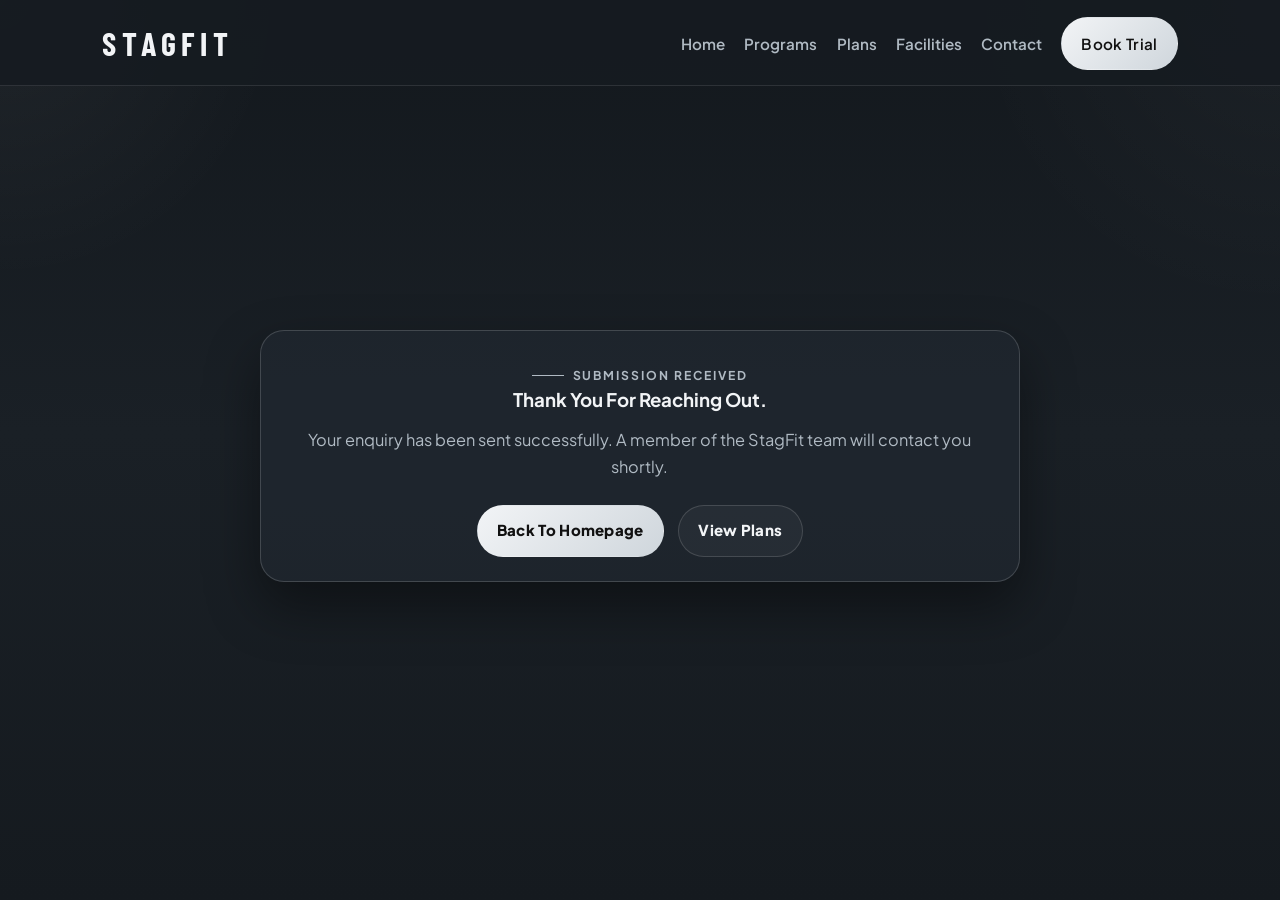
<file: thankyou.html>
<!DOCTYPE html>
<html lang="en">
<head>
<meta charset="UTF-8">
<meta name="viewport" content="width=device-width, initial-scale=1.0">
<meta name="description" content="Thank you for contacting StagFit Gym Panipat.">
<title>Thank You | StagFit Gym Panipat</title>
<link rel="preconnect" href="https://fonts.googleapis.com">
<link rel="preconnect" href="https://fonts.gstatic.com" crossorigin>
<link href="https://fonts.googleapis.com/css2?family=Barlow+Condensed:wght@600;700&family=Plus+Jakarta+Sans:wght@400;500;600;700;800&display=swap" rel="stylesheet">
<link rel="stylesheet" href="style.css">
</head>
<body>
<div class="page-bg" aria-hidden="true"></div>

<header class="site-header">
  <a class="logo" href="index.html" aria-label="StagFit Home">STAGFIT</a>
  <nav class="main-nav">
    <a href="index.html#top">Home</a>
    <a href="index.html#programs">Programs</a>
    <a href="index.html#plans">Plans</a>
    <a href="index.html#facilities">Facilities</a>
    <a href="index.html#contact">Contact</a>
    <a class="btn btn-nav" href="index.html#join">Book Trial</a>
  </nav>
</header>

<main>
  <section class="section reveal" style="min-height: calc(100vh - 160px); display: grid; place-items: center;">
    <article class="panel-card thankyou-panel featured">
      <p class="kicker">Submission Received</p>
      <h1>Thank You For Reaching Out.</h1>
      <p class="section-copy">Your enquiry has been sent successfully. A member of the StagFit team will contact you shortly.</p>
      <div class="hero-actions" style="justify-content: center; margin-top: 1.5rem;">
        <a class="btn" href="index.html#top">Back To Homepage</a>
        <a class="btn btn-ghost" href="index.html#plans">View Plans</a>
      </div>
    </article>
  </section>
</main>

<script src="script.js"></script>
</body>
</html>
</file>
<file: style.css>
:root {
  --bg: #161a1f;
  --bg-elevated: #1d2329;
  --panel: rgba(32, 39, 47, 0.84);
  --panel-solid: #20272f;
  --panel-strong: #262f38;
  --text: #f2f4f6;
  --muted: #b0bac3;
  --line: rgba(255, 255, 255, 0.1);
  --accent: #d7dde3;
  --accent-strong: #ffffff;
  --danger: #6f1d1b;
  --success: #183b36;
  --shadow: 0 28px 60px rgba(0, 0, 0, 0.42);
  --shadow-soft: 0 16px 32px rgba(0, 0, 0, 0.24);
  --max-width: 1180px;
}

* {
  box-sizing: border-box;
  margin: 0;
  padding: 0;
}

html {
  scroll-behavior: auto;
  background: var(--bg);
  overflow-x: clip;
  min-height: 100%;
}

section[id] {
  scroll-margin-top: 110px;
}

body {
  font-family: "Plus Jakarta Sans", sans-serif;
  color: var(--text);
  background-color: var(--bg);
  background:
    radial-gradient(circle at top left, rgba(255, 255, 255, 0.05), transparent 18%),
    radial-gradient(circle at top right, rgba(255, 255, 255, 0.035), transparent 20%),
    linear-gradient(180deg, #13181d 0%, #1a2026 48%, #151a1f 100%);
  min-height: 100vh;
  line-height: 1.65;
  overflow-x: hidden;
  opacity: 1;
}

body.low-end-device {
  --shadow: var(--shadow-soft);
}

a {
  color: inherit;
}

img {
  display: block;
  max-width: 100%;
}

.page-bg {
  position: fixed;
  inset: 0;
  z-index: -2;
  pointer-events: none;
  background:
    linear-gradient(rgba(255, 255, 255, 0.025) 1px, transparent 1px),
    linear-gradient(90deg, rgba(255, 255, 255, 0.025) 1px, transparent 1px);
  background-size: 46px 46px;
  mask-image: linear-gradient(180deg, rgba(0, 0, 0, 0.58), transparent 85%);
}

.site-header {
  position: sticky;
  top: 0;
  z-index: 100;
  display: flex;
  align-items: center;
  justify-content: space-between;
  gap: 1.25rem;
  width: 100%;
  margin: 0;
  padding: 1.05rem 8vw;
}

.site-header::before {
  content: "";
  position: absolute;
  inset: 0;
  z-index: -1;
  background: rgba(22, 27, 33, 0.9);
  border-bottom: 1px solid var(--line);
}

.logo {
  font-family: "Barlow Condensed", sans-serif;
  font-size: 2rem;
  font-weight: 700;
  letter-spacing: 0.18em;
  text-decoration: none;
  text-transform: uppercase;
}

.nav-toggle {
  display: none;
  border: 1px solid var(--line);
  border-radius: 999px;
  padding: 0.65rem 1rem;
  background: rgba(255, 255, 255, 0.02);
  color: var(--text);
  font: inherit;
  cursor: pointer;
}

.main-nav {
  display: flex;
  align-items: center;
  gap: 1.2rem;
}

.main-nav a {
  text-decoration: none;
  color: var(--muted);
  font-size: 0.95rem;
  font-weight: 600;
}

.main-nav a:hover,
.main-nav a.active {
  color: var(--text);
}

.main-nav .btn-nav {
  color: #111111;
}

main {
  width: 100%;
  margin: 0;
  padding: 0 8vw;
}

.hero {
  position: relative;
  width: 100vw;
  height: min(56.25vw, 74svh);
  min-height: 460px;
  max-height: 760px;
  display: grid;
  place-items: center;
  padding: 0;
  margin-top: 0;
  margin-left: calc(50% - 50vw);
  margin-right: calc(50% - 50vw);
  overflow: hidden;
  background: #101418;
  isolation: isolate;
}

.hero::before {
  content: "";
  position: absolute;
  inset: 0;
  z-index: 1;
  background: linear-gradient(180deg, rgba(0, 0, 0, 0.16), rgba(0, 0, 0, 0.22));
  box-shadow: var(--shadow);
  pointer-events: none;
}

.hero::after {
  content: none;
}

.hero-center {
  position: relative;
  z-index: 2;
  width: min(820px, 86%);
  text-align: center;
  color: #f8f8f8;
  text-shadow: 0 3px 22px rgba(0, 0, 0, 0.55);
}

.hero-video-wrap {
  position: absolute;
  inset: 0;
  z-index: 0;
  overflow: hidden;
  pointer-events: none;
  background:
    linear-gradient(180deg, rgba(12, 16, 20, 0.18), rgba(12, 16, 20, 0.34)),
    url("gym-environment.jpg") center / cover no-repeat;
}

.hero-video-wrap::after {
  content: "";
  position: absolute;
  inset: 0;
  background:
    linear-gradient(180deg, rgba(0, 0, 0, 0.18) 0%, rgba(0, 0, 0, 0.24) 40%, rgba(0, 0, 0, 0.28) 100%);
}

.hero-poster,
.hero-video {
  position: absolute;
  inset: 0;
  width: 100%;
  height: 100%;
}

.hero-poster {
  object-fit: cover;
  object-position: center center;
  display: block;
}

.hero-video {
  object-fit: cover;
  object-position: center center;
  display: block;
  pointer-events: none;
  background: transparent;
  opacity: 0;
  transition: opacity 0.3s ease;
}

.hero-video-wrap.is-ready .hero-video {
  opacity: 1;
}

.eyebrow,
.kicker {
  display: inline-flex;
  align-items: center;
  gap: 0.55rem;
  color: var(--accent-strong);
  text-transform: uppercase;
  letter-spacing: 0.16em;
  font-size: 0.76rem;
  font-weight: 700;
}

.eyebrow::before,
.kicker::before {
  content: "";
  width: 32px;
  height: 1px;
  background: currentColor;
}

.hero h1,
.page-title,
.section h2 {
  font-family: "Barlow Condensed", sans-serif;
  letter-spacing: 0.02em;
  line-height: 0.96;
  text-transform: uppercase;
}

.hero h1 {
  max-width: none;
  margin-top: 0.8rem;
  font-size: clamp(3.8rem, 8vw, 6.6rem);
  color: #ffffff;
}

.page-title {
  margin-top: 0.75rem;
  font-size: clamp(2.8rem, 6vw, 4.9rem);
}

.section h2 {
  max-width: 12ch;
  margin-top: 0.7rem;
  font-size: clamp(2.2rem, 5vw, 3.6rem);
}

.hero-copy,
.lead,
.section-copy {
  max-width: 66ch;
  margin-top: 1.1rem;
  color: var(--muted);
  font-size: 1.02rem;
}

.hero-tagline {
  margin-top: 1rem;
  color: rgba(255, 255, 255, 0.92);
  font-size: 1rem;
  letter-spacing: 0.18em;
  text-transform: uppercase;
  font-weight: 700;
}

.hero-actions {
  display: flex;
  flex-wrap: wrap;
  gap: 0.9rem;
  margin-top: 2rem;
}

.btn {
  display: inline-flex;
  align-items: center;
  justify-content: center;
  min-height: 48px;
  padding: 0.8rem 1.2rem;
  border: 1px solid transparent;
  border-radius: 999px;
  background: linear-gradient(135deg, #f2f4f6, #cfd6dc);
  color: #111111;
  text-decoration: none;
  font-size: 0.94rem;
  font-weight: 800;
  letter-spacing: 0.02em;
  cursor: pointer;
}

.btn:hover {
  box-shadow: 0 14px 32px rgba(0, 0, 0, 0.24);
}

.btn-ghost {
  background: rgba(255, 255, 255, 0.04);
  border-color: rgba(255, 255, 255, 0.14);
  color: #f2f4f6;
}

.hero-metric,
.metric-card,
.card,
.price-card,
.contact-card,
.quote-card,
.panel-card {
  background: var(--panel);
  border: 1px solid var(--line);
  border-radius: 24px;
  box-shadow: var(--shadow);
}

.hero-metric {
  padding: 1.1rem 1.15rem;
  background: linear-gradient(180deg, rgba(34, 41, 49, 0.9), rgba(27, 33, 40, 0.9));
}

.hero-metric strong {
  display: block;
  font-family: "Barlow Condensed", sans-serif;
  font-size: 2rem;
  letter-spacing: 0.04em;
}

.hero-metric span {
  color: var(--muted);
  font-size: 0.92rem;
}

.section {
  padding: 5rem 0;
  content-visibility: auto;
  contain-intrinsic-size: 760px;
}

.section-head {
  display: grid;
  gap: 0.4rem;
  margin-bottom: 2rem;
}

.intro-section {
  padding-top: 3rem;
}

.intro-copy-card {
  display: flex;
  flex-direction: column;
  justify-content: center;
}

.intro-stats {
  display: grid;
  gap: 1rem;
}

.form-success {
  display: none;
}

.form-success:target {
  display: block;
}

.split-section {
  display: grid;
  grid-template-columns: minmax(0, 0.95fr) minmax(280px, 1.05fr);
  gap: 2rem;
  align-items: stretch;
}

.grid-3,
.stats-grid,
.pricing-grid,
.reviews-grid,
.contact-grid,
.trainers-grid,
.faq-list {
  display: grid;
  gap: 1.2rem;
}

.grid-3,
.reviews-grid,
.trainers-grid {
  grid-template-columns: repeat(3, minmax(0, 1fr));
}

.stats-grid {
  grid-template-columns: repeat(4, minmax(0, 1fr));
}

.pricing-grid {
  grid-template-columns: repeat(3, minmax(0, 1fr));
}

.contact-grid {
  grid-template-columns: repeat(2, minmax(0, 1fr));
}

.card,
.price-card,
.contact-card,
.quote-card,
.panel-card {
  padding: 1.5rem;
}

.card h3,
.price-card h3,
.contact-card h3,
.panel-card h3 {
  font-family: "Barlow Condensed", sans-serif;
  font-size: 1.55rem;
  letter-spacing: 0.03em;
  text-transform: uppercase;
}

.card p,
.price-card p,
.contact-card p,
.panel-card p,
.tag,
.muted {
  margin-top: 0.65rem;
  color: var(--muted);
}

.tag {
  color: #eef2f5;
  font-size: 0.82rem;
  letter-spacing: 0.06em;
  text-transform: uppercase;
  font-weight: 700;
}

.accent-panel {
  position: relative;
  overflow: hidden;
}

.accent-panel::before {
  content: "";
  position: absolute;
  inset: auto 0 0 0;
  height: 2px;
  background: linear-gradient(90deg, transparent, var(--accent), transparent);
}

.image-panel {
  min-height: 420px;
  background:
    linear-gradient(180deg, rgba(15, 18, 22, 0.08), rgba(15, 18, 22, 0.82)),
    url("https://images.unsplash.com/photo-1574680178050-55c6a6a96e0a?auto=format&fit=crop&w=1400&q=80")
      center / cover no-repeat;
}

.visual-band {
  position: relative;
  min-height: 420px;
  margin: 0.5rem 0;
  border: 1px solid var(--line);
  border-radius: 30px;
  overflow: hidden;
  display: flex;
  align-items: end;
  box-shadow: var(--shadow);
  background: #171c21;
}

.visual-band::before {
  content: "";
  position: absolute;
  inset: 0;
  z-index: 1;
  background: linear-gradient(90deg, rgba(8, 10, 12, 0.78), rgba(8, 10, 12, 0.2));
  pointer-events: none;
}

.visual-band-image {
  position: absolute;
  inset: 0;
  width: 100%;
  height: 100%;
  object-fit: cover;
  object-position: center;
  display: block;
}

.visual-band-content {
  position: relative;
  z-index: 2;
  max-width: 620px;
  padding: 2rem;
}

.visual-band-content p:last-child {
  margin-top: 0.9rem;
  color: #d4dae0;
}

.stats-card {
  text-align: center;
  padding: 1.4rem 1rem;
}

.stats-card strong {
  display: block;
  font-family: "Barlow Condensed", sans-serif;
  font-size: 2.3rem;
}

.stats-card span {
  color: var(--muted);
  font-size: 0.9rem;
}

.price-card.featured,
.panel-card.featured {
  border-color: rgba(255, 255, 255, 0.16);
  box-shadow: 0 24px 54px rgba(0, 0, 0, 0.42);
}

.price {
  margin-top: 0.7rem;
  font-family: "Barlow Condensed", sans-serif;
  font-size: 2.8rem;
  color: var(--text);
}

.review-card {
  min-height: 220px;
}

.section-actions {
  margin-top: 1.4rem;
}

.review-text {
  color: var(--text);
  font-size: 1.02rem;
}

.review-meta {
  margin-top: 1.1rem;
  color: #eef2f5;
  font-size: 0.88rem;
  text-transform: uppercase;
  letter-spacing: 0.08em;
  font-weight: 700;
}

.trainer-card {
  overflow: hidden;
}

.trainer-photo {
  height: 230px;
  margin: -1.5rem -1.5rem 1.2rem;
  border-bottom: 1px solid var(--line);
}

.trainer-photo img {
  width: 100%;
  height: 100%;
  display: block;
  object-fit: cover;
  object-position: center;
}

.trainer-card:nth-child(2) .trainer-photo img {
  object-position: center 23.33%;
}

.faq-item h3 {
  font-family: "Barlow Condensed", sans-serif;
  font-size: 1.5rem;
  text-transform: uppercase;
  letter-spacing: 0.03em;
}

.faq-item p {
  margin-top: 0.7rem;
  color: var(--muted);
}

.map-card {
  min-height: 100%;
  display: flex;
  flex-direction: column;
  justify-content: center;
}

.video-feature {
  align-items: center;
}

.video-card {
  display: flex;
  align-items: center;
  justify-content: center;
}

.video-frame {
  width: min(100%, 360px);
  aspect-ratio: 9 / 16;
  padding: 0.45rem;
  border-radius: 30px;
  background: linear-gradient(180deg, rgba(255, 255, 255, 0.08), rgba(255, 255, 255, 0.02));
  box-shadow: 0 22px 50px rgba(0, 0, 0, 0.4);
}

.video-frame video {
  width: 100%;
  height: 100%;
  display: block;
  object-fit: cover;
  border-radius: 24px;
  background: #000;
}

.form-shell {
  display: grid;
  grid-template-columns: minmax(0, 0.85fr) minmax(280px, 1.15fr);
  gap: 1.4rem;
}

.form {
  display: grid;
  gap: 1rem;
}

.form input,
.form select,
.form textarea {
  width: 100%;
  border: 1px solid var(--line);
  border-radius: 18px;
  background: rgba(255, 255, 255, 0.02);
  color: var(--text);
  padding: 0.95rem 1rem;
  font: inherit;
}

.form select {
  background-color: #20272f;
  color: #f2f4f6;
}

.form select option {
  background: #20272f;
  color: #f2f4f6;
}

.form textarea {
  resize: vertical;
  min-height: 140px;
}

.form input:focus,
.form select:focus,
.form textarea:focus {
  outline: none;
  border-color: rgba(255, 255, 255, 0.28);
  box-shadow: 0 0 0 4px rgba(255, 255, 255, 0.08);
}

.form-note {
  color: var(--muted);
  font-size: 0.92rem;
}

.site-footer {
  width: min(var(--max-width), 92%);
  margin: 1.25rem auto 0;
  padding: 1.6rem 0 2.4rem;
  border-top: 1px solid var(--line);
  color: var(--muted);
  font-size: 0.94rem;
  display: flex;
  justify-content: space-between;
  gap: 1rem;
  content-visibility: auto;
}

.footer-links {
  display: flex;
  flex-wrap: wrap;
  gap: 1rem;
  justify-content: flex-end;
}

.footer-links a {
  color: var(--muted);
  text-decoration: none;
}

.footer-links a:hover {
  color: var(--text);
}

.thankyou-panel {
  max-width: 760px;
  margin: 0 auto;
  text-align: center;
}

.thankyou-actions {
  justify-content: center;
}

.reveal {
  opacity: 1;
  transform: none;
}

@media (max-width: 980px) {
  .split-section,
  .form-shell {
    grid-template-columns: 1fr;
  }

  .hero {
    height: 62svh;
    min-height: 440px;
    max-height: none;
  }

  .hero h1 {
    font-size: clamp(3.1rem, 10vw, 5rem);
  }

  .grid-3,
  .pricing-grid,
  .reviews-grid,
  .stats-grid,
  .contact-grid,
  .trainers-grid {
    grid-template-columns: 1fr 1fr;
  }
}

@media (max-width: 760px) {
  html,
  body {
    overflow-x: hidden;
  }

  .page-bg {
    display: none;
  }

  body.low-end-device .hero,
  body.low-end-device .panel-card,
  body.low-end-device .card,
  body.low-end-device .price-card,
  body.low-end-device .contact-card,
  body.low-end-device .quote-card,
  body.low-end-device .hero-metric,
  body.low-end-device .video-frame,
  body.low-end-device .visual-band {
    box-shadow: none;
  }

  .site-header {
    flex-wrap: wrap;
    width: 100%;
    padding: 0.95rem 1rem;
  }

  .site-header::before {
    inset: 0;
    background: rgba(22, 27, 33, 0.97);
  }

  .nav-toggle {
    display: inline-flex;
  }

  .main-nav {
    display: none;
    width: 100%;
    flex-direction: column;
    align-items: flex-start;
    gap: 0.9rem;
    padding: 0.8rem 0 0.2rem;
  }

  .main-nav.open {
    display: flex;
  }

  main {
    padding: 0 1rem;
  }

  .site-footer {
    width: min(var(--max-width), 94%);
  }

  .visual-band {
    border-radius: 24px;
  }

  .hero-content,
  .visual-band-content,
  .card,
  .price-card,
  .contact-card,
  .panel-card,
  .quote-card {
    padding: 1.3rem;
  }

  .hero {
    width: calc(100% + 2rem);
    height: 72svh;
    min-height: 520px;
    margin-left: -1rem;
    margin-right: -1rem;
  }

  .hero-video-wrap {
    background-position: center top;
  }

  .hero-poster {
    object-position: center top;
  }

  body.low-end-device .hero-video-wrap::after {
    background: linear-gradient(180deg, rgba(0, 0, 0, 0.12) 0%, rgba(0, 0, 0, 0.2) 48%, rgba(0, 0, 0, 0.3) 100%);
  }

  .hero-video-wrap::after {
    background: linear-gradient(180deg, rgba(0, 0, 0, 0.14) 0%, rgba(0, 0, 0, 0.22) 48%, rgba(0, 0, 0, 0.34) 100%);
  }

  .grid-3,
  .pricing-grid,
  .reviews-grid,
  .stats-grid,
  .contact-grid,
  .trainers-grid,
  .faq-list {
    grid-template-columns: 1fr;
  }

  .hero h1 {
    max-width: none;
    font-size: clamp(2.8rem, 12vw, 4rem);
  }

  .page-title {
    font-size: clamp(2.6rem, 12vw, 4rem);
  }

  .site-footer {
    flex-direction: column;
  }

  .footer-links {
    justify-content: flex-start;
  }
}
</file>
